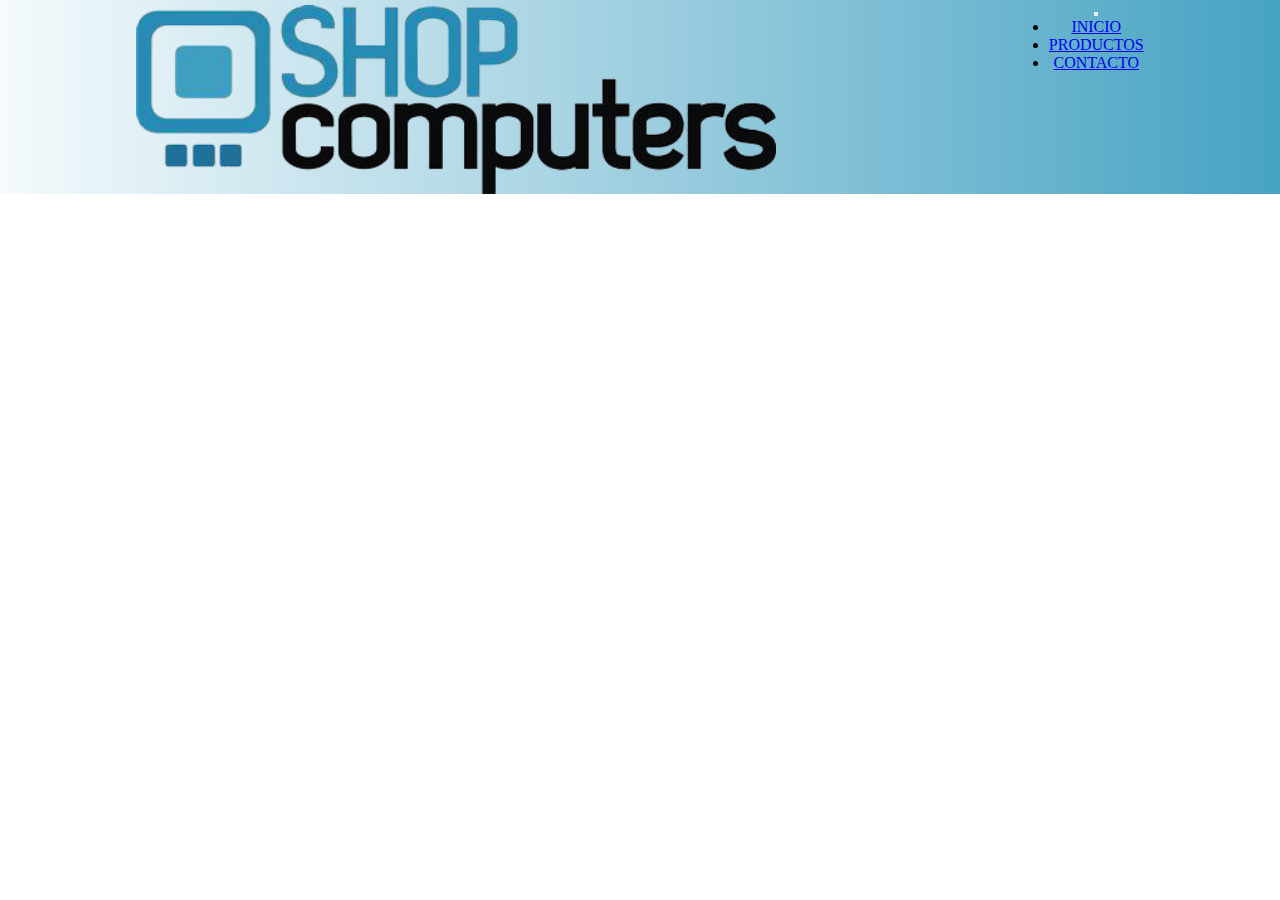
<file: index.html>
<!DOCTYPE html>
<html lang="es">

<head>
  <meta charset="UTF-8">
  <meta name="description" content="Desde 1997 ShopComputers se dedica a brindar el mejor asesoramiento en la venta de articulos de computacion, equipos, servers, monitores, insumos, notebooks, impresoras, multifunciones, tablets, all in ones, cds, dvds, parlantes, joysticks, volantes, pendrives, routers y mucho mas.">
  <meta name="keywords" content="En moreno desde 1997 y en rodriguez desde 2012 shopcomputers shop computers computadora pc notebook netbook tablet memoria disco sata micro mother placa gabinete grabadora red video modem lector memoria funda camara web teclado mouse parlante impresora multifuncion microfono auricular ventilador fuente switch cartucho monitoreo sintonizadora playstation monitor toner cd dvd resma">
  <meta http-equiv="X-UA-Compatible" content="IE=edge">
  <meta name="viewport" content="width=device-width, initial-scale=1.0">
  <link rel="stylesheet" href="https://cdn.jsdelivr.net/npm/bootstrap@4.6.0/dist/css/bootstrap.min.css"
    integrity="sha384-B0vP5xmATw1+K9KRQjQERJvTumQW0nPEzvF6L/Z6nronJ3oUOFUFpCjEUQouq2+l" crossorigin="anonymous">
  <link rel="shortcut icon" href="./imagenes/icon/logo.jpg" type="image/x-icon">
  <link rel="stylesheet" href="css/styles.css">
  <title>INICIO</title>
</head>

<body>

  <main>
    <header class="header container-fluid">
      <img class="headerImg" src="imagenes/LOGOshopcomputers.png" alt="logo">

      <nav class="navbar navbar-expand-lg navbar-light">
        <button class="navbar-toggler" type="button" data-toggle="collapse" data-target="#navbarTogglerDemo01"
          aria-controls="navbarTogglerDemo01" aria-expanded="false" aria-label="Toggle navigation">
          <span class="navbar-toggler-icon"></span>
        </button>
        <div class="collapse navbar-collapse" id="navbarTogglerDemo01">
          <ul class="navbar-nav nav-pills mr-auto mt-2 mt-lg-0">
            <li class="nav-item">
              <a class="nav-link active" href="./index.html">INICIO</a>
            </li>
            <li class="nav-item">
              <a class="nav-link" href="./productos.html">PRODUCTOS</a>
            </li>
            <li class="nav-item">
              <a class="nav-link" href="./contacto.html">CONTACTO</a>
            </li>
          </ul>
        </div>
      </nav>

    </header>

    <section id="modalBienvenida"></section>

    <section id="muestraCarousel" class="container"></section>

    <footer class="container-fluid" id="footerJS"></footer>


  </main>

  <script src="https://code.jquery.com/jquery-3.5.1.slim.min.js"
    integrity="sha384-DfXdz2htPH0lsSSs5nCTpuj/zy4C+OGpamoFVy38MVBnE+IbbVYUew+OrCXaRkfj"
    crossorigin="anonymous"></script>
  <script src="https://cdn.jsdelivr.net/npm/popper.js@1.16.1/dist/umd/popper.min.js"
    integrity="sha384-9/reFTGAW83EW2RDu2S0VKaIzap3H66lZH81PoYlFhbGU+6BZp6G7niu735Sk7lN"
    crossorigin="anonymous"></script>
  <script src="https://cdn.jsdelivr.net/npm/bootstrap@4.6.0/dist/js/bootstrap.min.js"
    integrity="sha384-+YQ4JLhjyBLPDQt//I+STsc9iw4uQqACwlvpslubQzn4u2UU2UFM80nGisd026JF"
    crossorigin="anonymous"></script>
  <script src="js/index.js"></script>
  <script src="js/footer.js"></script>
</body>

</html>
</file>
<file: css/styles.css>
@import url("https://fonts.googleapis.com/css2?family=Montserrat&display=swap");
@import url('https://fonts.googleapis.com/css2?family=Architects+Daughter&display=swap');
* {
  padding: 0;
  margin: 0;
  box-sizing: border-box;
}
body {
  animation-duration: 2s;
  animation-name: appearAll;
}
/* HEADER  */
.header {
  display: flex;
  justify-content: space-around;
  width: 100%;
  text-align: center;
  background-image: linear-gradient(to right, #f5fafc, #46a3c3);
}
.headerImg {
  margin-top: 5px;
  width: 50%;
}

/* END HEADER  */

@keyframes appearAll {
  0% {
    opacity: 0;
  }
  100% {
    opacity: 1;
  }
}

.mapFlex {
  display: flex;
  justify-content: center;
}

.carouselEstilado {
  text-align: center;
}

.carousel-inner img {
  height: 400px;
}

.carousel-control-next-icon {
  background-image: url("../imagenes/icon/arrowr.png");
  width: 50%;
  height: 25%;
}
.carousel-control-prev-icon {
  background-image: url("../imagenes/icon/arrowl.png");
  width: 50%;
  height: 25%;
}

.imageProductos {
  width: 400px;
}

/* FOOTER   */

footer {
  width: 100%;
  background-image: linear-gradient(to right, #f5fafc, #46a3c3);
  color: white;
  font-family: "Montserrat", sans-serif;
  font-size: 1rem;
}

.container-footer-all {
  width: 100%;
  max-width: 1200px;
  margin: auto;
  padding: 40px;
}

.container-body {
  display: flex;
  justify-content: space-between;
}

.colum1 {
  max-width: 400px;
}

.colum1 p {
  font-size: 10px;
  color: #101010;
  font-weight: 800;
}

.colum1 h2 {
  font-size: 14px;
  color: black;
  margin-top: 20px;
}

.colum2 {
  max-width: 400px;
  margin-left: 30px;
}

.colum2 h1 {
  font-size: 22px;
  color: #101010;
}

.footer__row {
  margin-top: 10px;
  display: flex;
}

.footer__row img {
  width: 36px;
  height: 36px;
}

.footer__row label {
  /* margin-top: 10px; */
  margin-left: 10px;
  color: black;
  font-size: 16px;
}

.colum3 {
  max-width: 350px;
  margin-left: 50px;

}

.colum3 h1 {
  font-size: 22px;
  color: #101010;
}

.colum4 {
  max-width: 350px;
  margin-left: 50px;
}

.colum4 h1 {
  font-size: 22px;
  color: #101010;
}

.row2 {
  margin-top: 20px;
  display: flex;
  text-align: center;
}

.row2 img {
  width: 36px;
  height: 36px;
}

.row2 label {
  /* margin-top: 10px; */
  margin-left: 20px;
  max-width: 150px;
  text-align: center;
  color: #101010;
  font-size: 12px;
}

.row2 a {
  text-decoration: none;
  color: black;
}

.row3 {
  margin-top: 20px;
  display: flex;
  text-align: center;
}

.row3 img {
  width: 36px;
  height: 36px;
}

.row3 label {
  max-width: 150px;
  text-align: center;
  color: #101010;
  font-size: 12px;
}

.row3 a {
  text-decoration: none;
  color: black;
}

.container-footer {
  width: 100%;
  background: #250303;
}

.footer {
  max-width: 1200px;
  margin: auto;
  padding: 5px;
}

.copyright {
  color: #c7c7c7;
  text-align: center;
}

.copyright a {
  font-family: 'Architects Daughter';
  text-decoration: none;
  color: rgb(163, 163, 173);
}

.information a {
  text-decoration: none;
  color: #c7c7c7;
}
/* END FOOTER  */

.listaProductos {
  display: flex;
  flex-flow: wrap;
  justify-content: space-around;
  background-color: #4a4c4d;
  border-radius: 5px;
  border: 2px solid black;
  align-items: center;
}
.tituloCategoria {
  font-size: 0.8rem;
  text-align: center;
}
.tituloNombre {
  font-size: 1.2rem;
  text-align: center;
  font-weight: 100;
}
.productosLista {
  position: relative;
  width: 18rem;
  height: 100%;
  border: 1px solid black;
  border-radius: 5px;
  margin: 5px;
  background-color: burlywood;
  font-family: "Montserrat", sans-serif;
}
.productosLista:hover {
  box-shadow: 0px 0px 5px 5px whitesmoke;
}

.tituloPrecio {
  font-size: 1rem;
  text-align: center;
}
.card-img-top {
  height: 300px;
}

.inputCenter {
  text-align: center;
}

.bodyImagen {
  background-image: url(../imagenes/LOGOshopcomputers.png);
  background-size: 100%;
  height: 60%;
  align-items: center;
  text-align: center;
  justify-content: center;
  background-repeat: no-repeat;
}

@media screen and (max-width: 375px) {
  footer {
    width: 100%;
  }
  .container-footer-all {
    width: 100%;
  }
  .inputCenter {
    font-size: 10px;
    font-weight: bolder;
  }
}

.imagenEnFooter {
  width: 400px;
}

/* MEDIA QUERIES  */

@media screen and (max-width: 1100px) {
  .container-body {
    flex-wrap: wrap;
  }
  .mapFlex {
    flex-direction: column;
  }
  .mapCenter {
    width: 90%;
  }

  .colum1 {
    max-width: 100%;
  }

  .colum2,
  .colum3 {
    margin-top: 40px;
  }
}


@media screen and (max-width: 375px) {
  .mapFlex {
    flex-direction: column;
  }
  .mapCenter {
    width: 100%;
  }
  .carousel-inner img {
    width: 100%;
    height: 400px;
  }
  .headerImg {
    width: 50%;
    max-height: 100px;
  }
}

.formbusqueda {
  /* margin-left: 15px; */
  text-align: center;
}

.colorboot:hover{
  background-color: black;
  color:greenyellow;
}
.coloredboot{
  background-color: lightgray;
  font-size: 14px;
  text-align: center;
}

/* FOOTER TARJETAS  */
.footer-bottom {
  margin-bottom: 10px;
}

.cash-out {
  padding: 0;
	/* margin-bottom: 0px; */
}
.cash-out li {
  float: left;
  list-style:none;
}
.cash-out li a {
  padding-right: 10px;
}
.cash-out li a img {
	-webkit-transition: all 0.2s ease-in-out;
	-moz-transition: all 0.2s ease-in-out;
	-ms-transition: all 0.2s ease-in-out;
	-o-transition: all 0.2s ease-in-out;
	transition: all 0.2s ease-in-out;
  height: 46px;
  width: 80px;
  margin: 20px;
}
.cash-out li a img:hover {
	opacity: 0.7;
}
</file>
